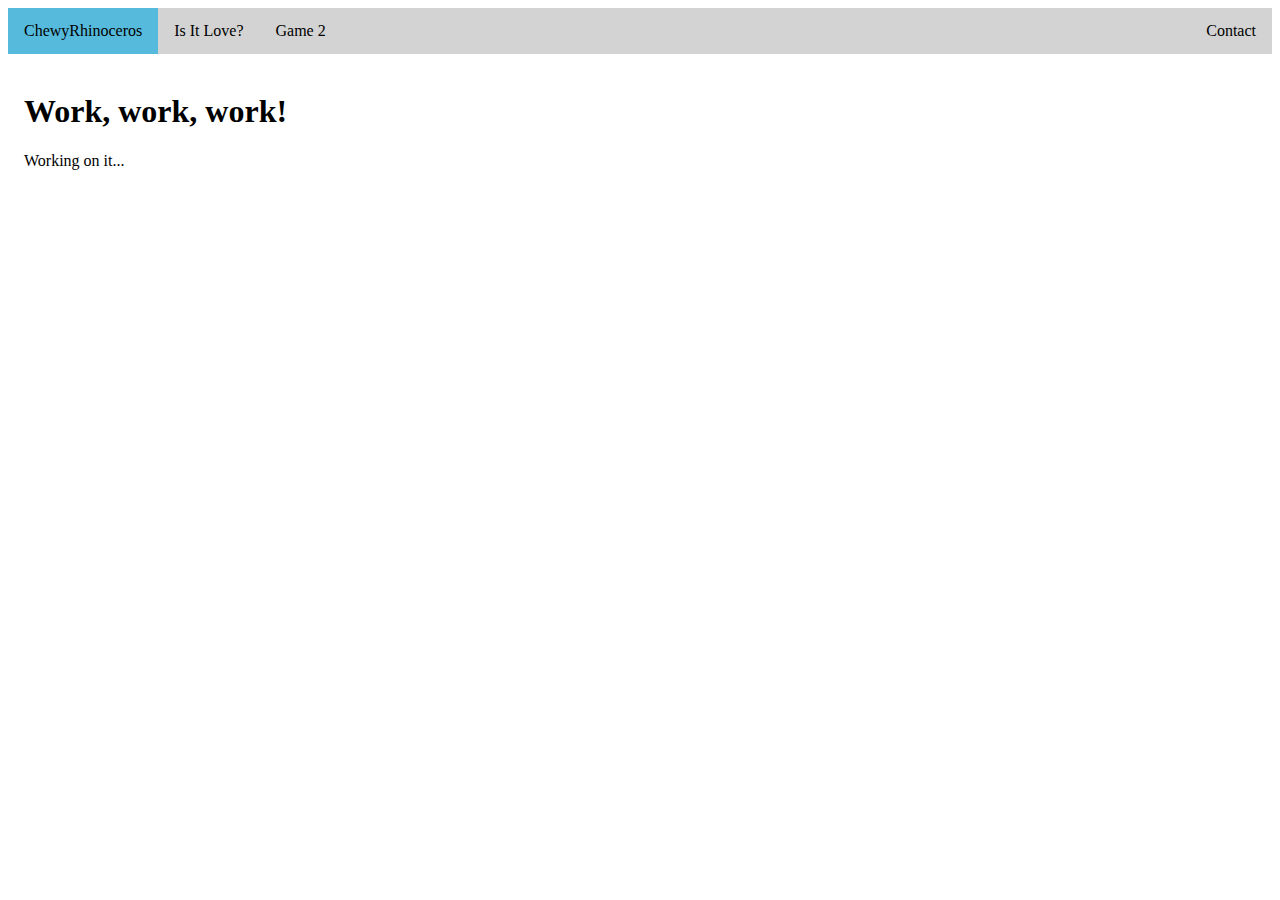
<file: index.html>
<!DOCTYPE html>
<html lang="es">
<head>
  <meta charset="UTF-8">
  <meta name="viewport" content="width=device-width, initial-scale=1.0">
  <title>My Website</title>
  <link rel="stylesheet" href="styles.css">
</head>
<body>
    <ul class="topnav" style="padding:0;">
        <li><a class="active" href="index.html">ChewyRhinoceros</a></li>
        <li><a href="game1.html">Is It Love?</a></li>
        <li><a href="game2.html">Game 2</a></li>
        <li class="right"><a href="contact.html">Contact</a></li>
    </ul>
    <br>
    <div style="padding:0 16px;">
        <h1> Work, work, work!</h1>
        <p> Working on it... </p>
    </div>
    


</body>
</html>
</file>
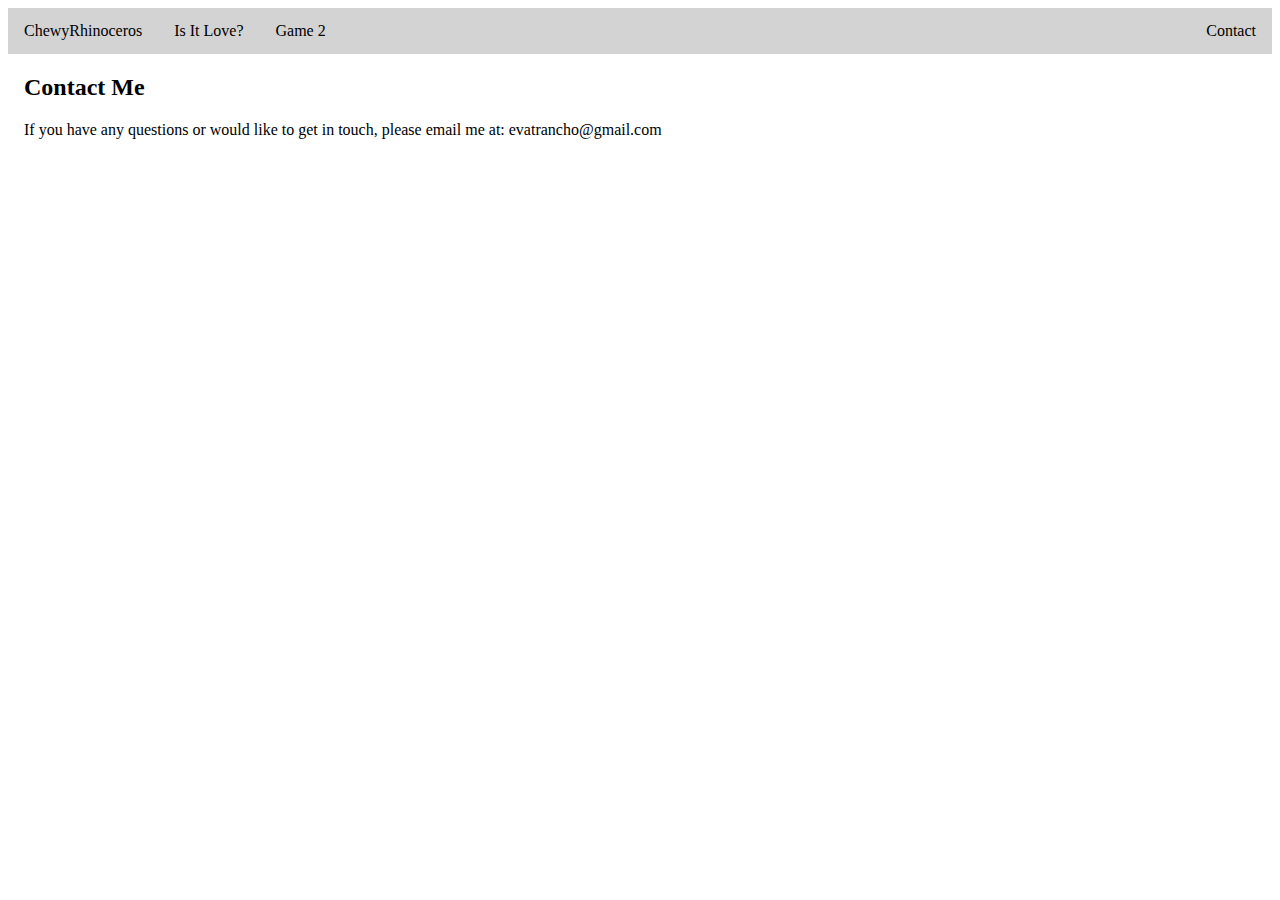
<file: contact.html>
<!DOCTYPE html>
<html lang="es">
<head>
  <meta charset="UTF-8">
  <meta name="viewport" content="width=device-width, initial-scale=1.0">
  <title>My Website</title>
  <link rel="stylesheet" href="styles.css">
</head>
<body>
<ul class="topnav">
    <li><a href="index.html">ChewyRhinoceros</a></li>
    <li><a href="game1.html">Is It Love?</a></li>
    <li><a href="game2.html">Game 2</a></li>
    <li class="right" class="active"><a href="contact.html">Contact</a></li>
</ul>

<div style="padding:0 16px;">
    <h2>Contact Me</h2>
    <p>If you have any questions or would like to get in touch, please email me at: evatrancho@gmail.com</p>
</div>

</body>
</html>
</file>
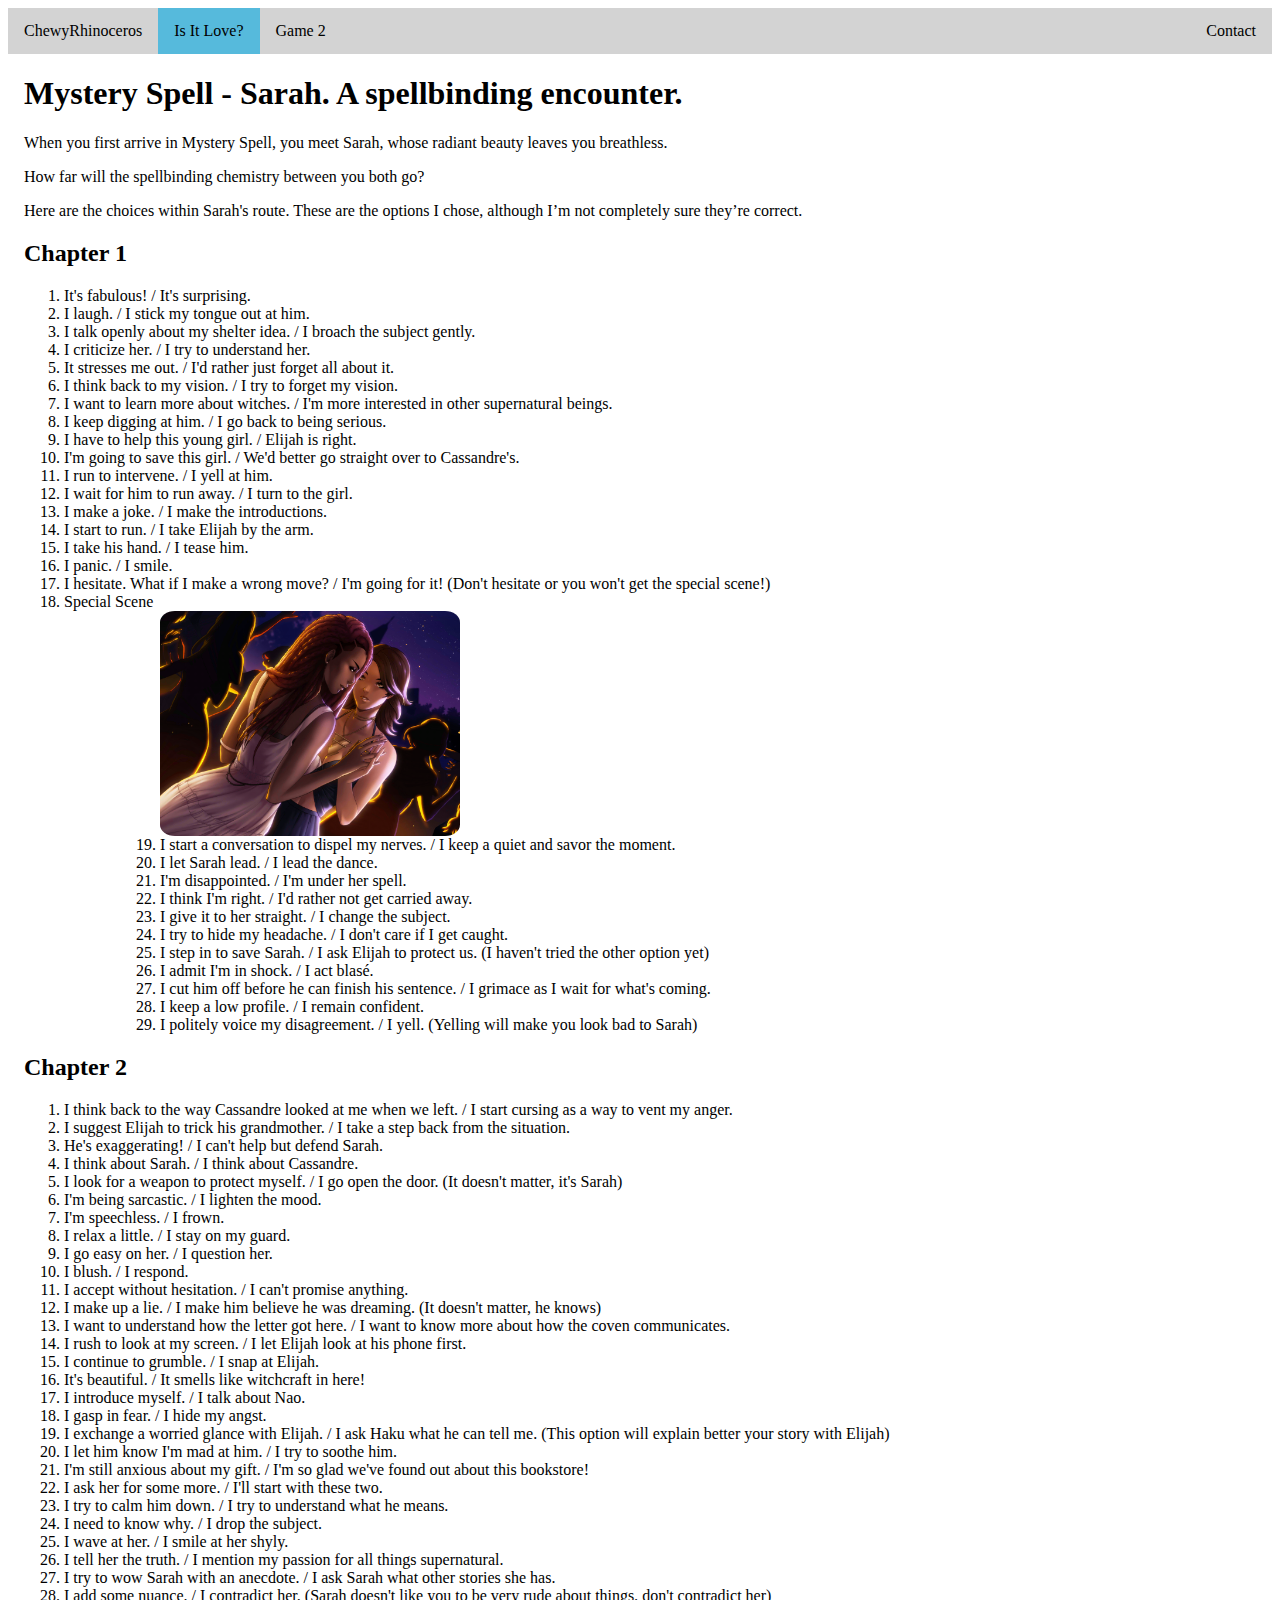
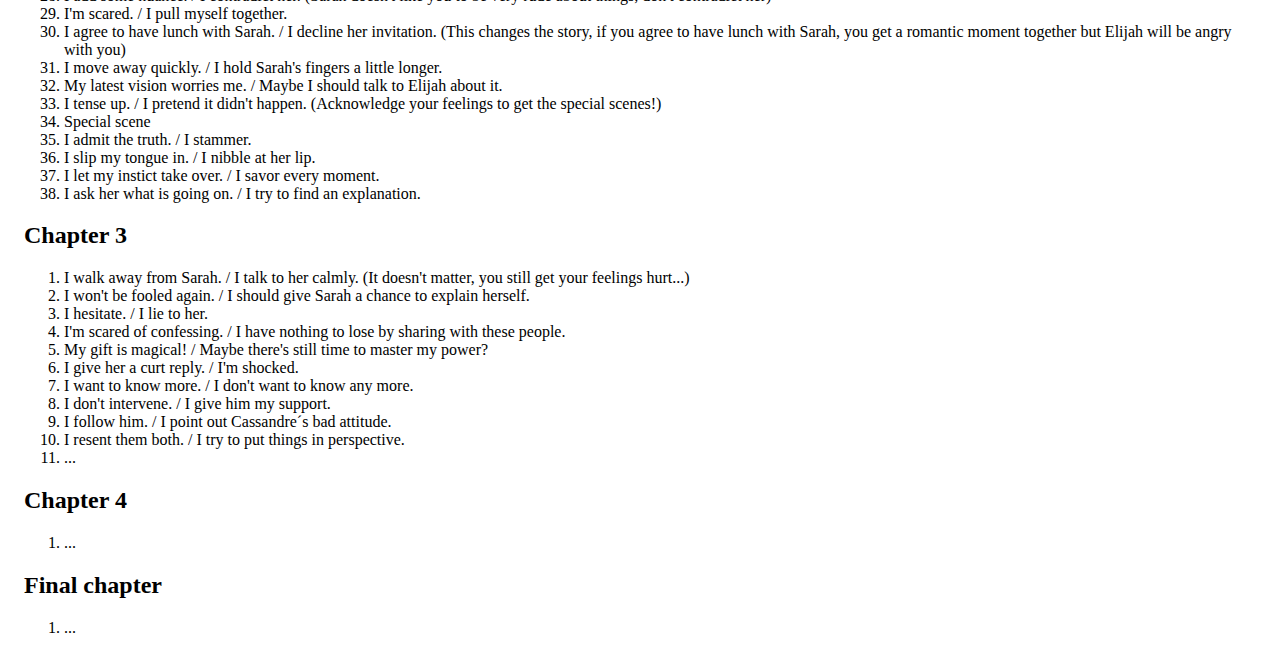
<file: game1.html>
<!DOCTYPE html>
<html lang="es">
<head>
  <meta charset="UTF-8">
  <meta name="viewport" content="width=device-width, initial-scale=1.0">
  <title>My Website</title>
  <link rel="stylesheet" href="styles.css">
</head>
<body>
    <ul class="topnav">
        <li><a href="index.html">ChewyRhinoceros</a></li>
        <li><a class="active" href="game1.html">Is It Love?</a></li>
        <li><a href="game2.html">Game 2</a></li>
        <li class="right"><a href="contact.html">Contact</a></li>
    </ul>

    <div style="padding:0 16px;">
        <h1>Mystery Spell - Sarah. A spellbinding encounter.</h1>
        <p>When you first arrive in Mystery Spell, you meet Sarah, whose radiant beauty leaves you breathless.</p>
        <p>How far will the spellbinding chemistry between you both go? </p>
        <p>Here are the choices within Sarah's route. These are the options I chose, 
            although I’m not completely sure they’re correct. </p>
        <h2>Chapter 1</h2>
        <ol>
            <li>It's fabulous! / It's surprising.</li>
            <li>I laugh. / I stick my tongue out at him.</li>
            <li>I talk openly about my shelter idea. / I broach the subject gently.</li>
            <li>I criticize her. / I try to understand her.</li>
            <li>It stresses me out. / I'd rather just forget all about it.</li>
            <li>I think back to my vision. / I try to forget my vision.</li>
            <li>I want to learn more about witches. / I'm more interested in other supernatural beings.</li>
            <li>I keep digging at him. / I go back to being serious.</li>
            <li>I have to help this young girl. / Elijah is right.</li>
            <li>I'm going to save this girl. / We'd better go straight over to Cassandre's.</li>
            <li>I run to intervene. / I yell at him.</li>
            <li>I wait for him to run away. / I turn to the girl.</li>
            <li>I make a joke. / I make the introductions.</li>
            <li>I start to run. / I take Elijah by the arm.</li>
            <li>I take his hand. / I tease him.</li>
            <li>I panic. / I smile.</li>
            <li>I hesitate. What if I make a wrong move? / I'm going for it! (Don't hesitate or you won't get the special scene!)</li>
            
            <li>Special Scene</li>
            <div class="container">
                <img class="imagen" src="img/IIL-Sarah-Cap1-SS.jpg" alt="IIL-Sarah-Cap1-SS.jpg">
                <div class="texto">
                    <li>I start a conversation to dispel my nerves. / I keep a quiet and savor the moment.</li>
                    <li>I let Sarah lead. / I lead the dance.</li>
                    <li>I'm disappointed. / I'm under her spell.</li>
                    <li>I think I'm right. / I'd rather not get carried away.</li>
                    <li>I give it to her straight. / I change the subject.</li>
                    <li>I try to hide my headache. / I don't care if I get caught.</li>
                    <li>I step in to save Sarah. / I ask Elijah to protect us. (I haven't tried the other option yet)</li>
                    <li>I admit I'm in shock. / I act blasé.</li>
                    <li>I cut him off before he can finish his sentence. / I grimace as I wait for what's coming.</li>
                    <li>I keep a low profile. / I remain confident.</li>
                    <li>I politely voice my disagreement. / I yell. (Yelling will make you look bad to Sarah)</li>
                </div>
            </div>
        </ol>
        
        <h2>Chapter 2</h2>
        <ol>
            <li>I think back to the way Cassandre looked at me when we left. / I start cursing as a way to vent my anger.</li>
            <li>I suggest Elijah to trick his grandmother. / I take a step back from the situation.</li>
            <li>He's exaggerating! / I can't help but defend Sarah.</li>
            <li>I think about Sarah. / I think about Cassandre.</li>
            <li>I look for a weapon to protect myself. / I go open the door. (It doesn't matter, it's Sarah)</li>
            <li>I'm being sarcastic. / I lighten the mood.</li>
            <li>I'm speechless. / I frown.</li>
            <li>I relax a little. / I stay on my guard.</li>
            <li>I go easy on her. / I question her.</li>
            <li>I blush. / I respond.</li>
            <li>I accept without hesitation. / I can't promise anything.</li>
            <li>I make up a lie. / I make him believe he was dreaming. (It doesn't matter, he knows)</li>
            <li>I want to understand how the letter got here. / I want to know more about how the coven communicates.</li>
            <li>I rush to look at my screen. / I let Elijah look at his phone first.</li>
            <li>I continue to grumble. / I snap at Elijah.</li>
            <li>It's beautiful. / It smells like witchcraft in here!</li>
            <li>I introduce myself. / I talk about Nao.</li>
            <li>I gasp in fear. / I hide my angst.</li>
            <li>I exchange a worried glance with Elijah. / I ask Haku what he can tell me. (This option will explain better your story with Elijah)</li>
            <li>I let him know I'm mad at him. / I try to soothe him.</li>
            <li>I'm still anxious about my gift. / I'm so glad we've found out about this bookstore!</li>
            <li>I ask her for some more. / I'll start with these two.</li>
            <li>I try to calm him down. / I try to understand what he means.</li>
            <li>I need to know why. / I drop the subject.</li>
            <li>I wave at her. / I smile at her shyly.</li>
            <li>I tell her the truth. / I mention my passion for all things supernatural.</li>
            <li>I try to wow Sarah with an anecdote. / I ask Sarah what other stories she has.</li>
            <li>I add some nuance. / I contradict her. (Sarah doesn't like you to be very rude about things, don't contradict her)</li>
            <li>I'm scared. / I pull myself together.</li>
            <li>I agree to have lunch with Sarah. / I decline her invitation. (This changes the story, if you agree to have lunch with Sarah, you get a romantic moment together but Elijah will be angry with you)</li>
            <li>I move away quickly. / I hold Sarah's fingers a little longer.</li>
            <li>My latest vision worries me. / Maybe I should talk to Elijah about it.</li>
            <li>I tense up. / I pretend it didn't happen. (Acknowledge your feelings to get the special scenes!)</li>
            <li>Special scene</li>
            <li>I admit the truth. / I stammer.</li>
            <li>I slip my tongue in. / I nibble at her lip.</li>
            <li>I let my instict take over. / I savor every moment.</li>
            <li>I ask her what is going on. / I try to find an explanation.</li>
        </ol>
        
        <h2>Chapter 3</h2>
        <ol>
            <li>I walk away from Sarah. / I talk to her calmly. (It doesn't matter, you still get your feelings hurt...)</li>
            <li>I won't be fooled again. / I should give Sarah a chance to explain herself.</li>
            <li>I hesitate. / I lie to her.</li>
            <li>I'm scared of confessing. / I have nothing to lose by sharing with these people.</li>
            <li>My gift is magical! / Maybe there's still time to master my power?</li>
            <li>I give her a curt reply. / I'm shocked.</li>
            <li>I want to know more. / I don't want to know any more.</li>
            <li>I don't intervene. / I give him my support.</li>
            <li>I follow him. / I point out Cassandre´s bad attitude.</li>
            <li>I resent them both. / I try to put things in perspective.</li>
            <li>...</li>
        </ol>
        
        <h2>Chapter 4</h2>
        <ol>
            <li>...</li>
        </ol>
        
        <h2>Final chapter</h2>
        <ol>
            <li>...</li>
        </ol>
    </div>

</body>
</html>
</file>
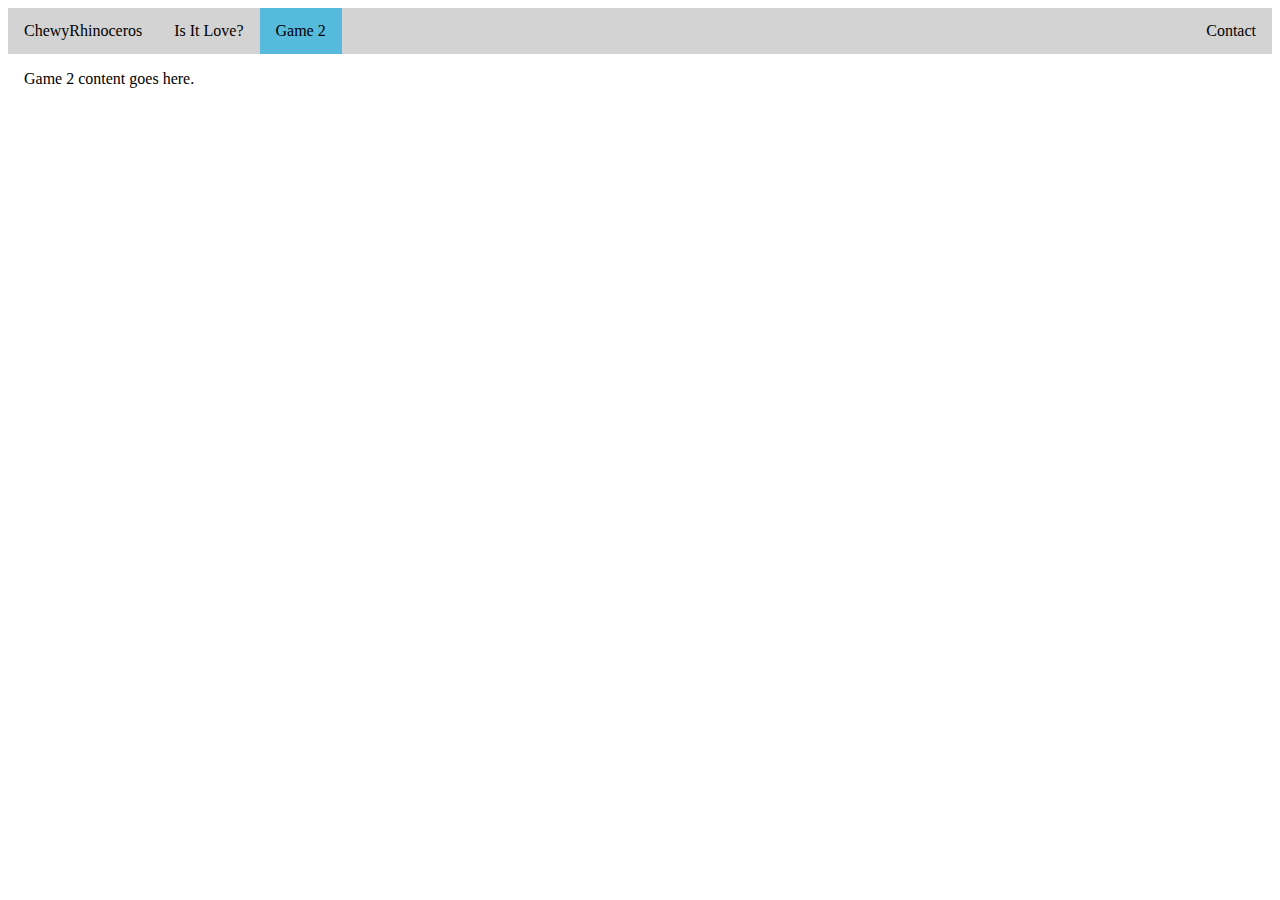
<file: game2.html>
<!DOCTYPE html>
<html lang="es">
<head>
  <meta charset="UTF-8">
  <meta name="viewport" content="width=device-width, initial-scale=1.0">
  <title>My Website</title>
  <link rel="stylesheet" href="styles.css">
</head>
<body>
<ul class="topnav">
    <li><a href="index.html">ChewyRhinoceros</a></li>
    <li><a href="game1.html">Is It Love?</a></li>
    <li><a class="active" href="game2.html">Game 2</a></li>
    <li class="right"><a href="contact.html">Contact</a></li>
</ul>

<div style="padding:0 16px;">
    <p>Game 2 content goes here.</p>
</div>

</body>
</html>
</file>
<file: styles.css>
body {
    font-family: 'Georgia', serif; /* Aplica a todo el cuerpo */
}

.container {
  max-width: 1000px;
  margin: 0 auto;
  display: flex;
  flex-direction: column;
}

.imagen {
  width: 30%;
  height: 50%;
  border-radius: 5%;
  align-items: flex-end;
}

.texto{
  align-items: flex-start;
}

  
/*Barra de navegación*/
nav ul {
  margin: 0;
  padding: 0;
  list-style: none;
}

ul.topnav {
  list-style-type: none;
  margin: 0;
  padding: 0;
  overflow: hidden;
  background-color: lightgrey;
}

ul.topnav li {float: left;}

ul.topnav li a {
  display: block;
  color: black;
  text-align: center;
  padding: 14px 16px;
  text-decoration: none;
}

ul.topnav li a:hover:not(.active) {background-color: lightblue;}

ul.topnav li a.active {background-color: rgb(86, 186, 220);}

ul.topnav li.right {float: right;}

@media screen and (max-width: 600px) {
  ul.topnav li.right, 
  ul.topnav li {float: none;}
}
/*no tocar */
</file>
